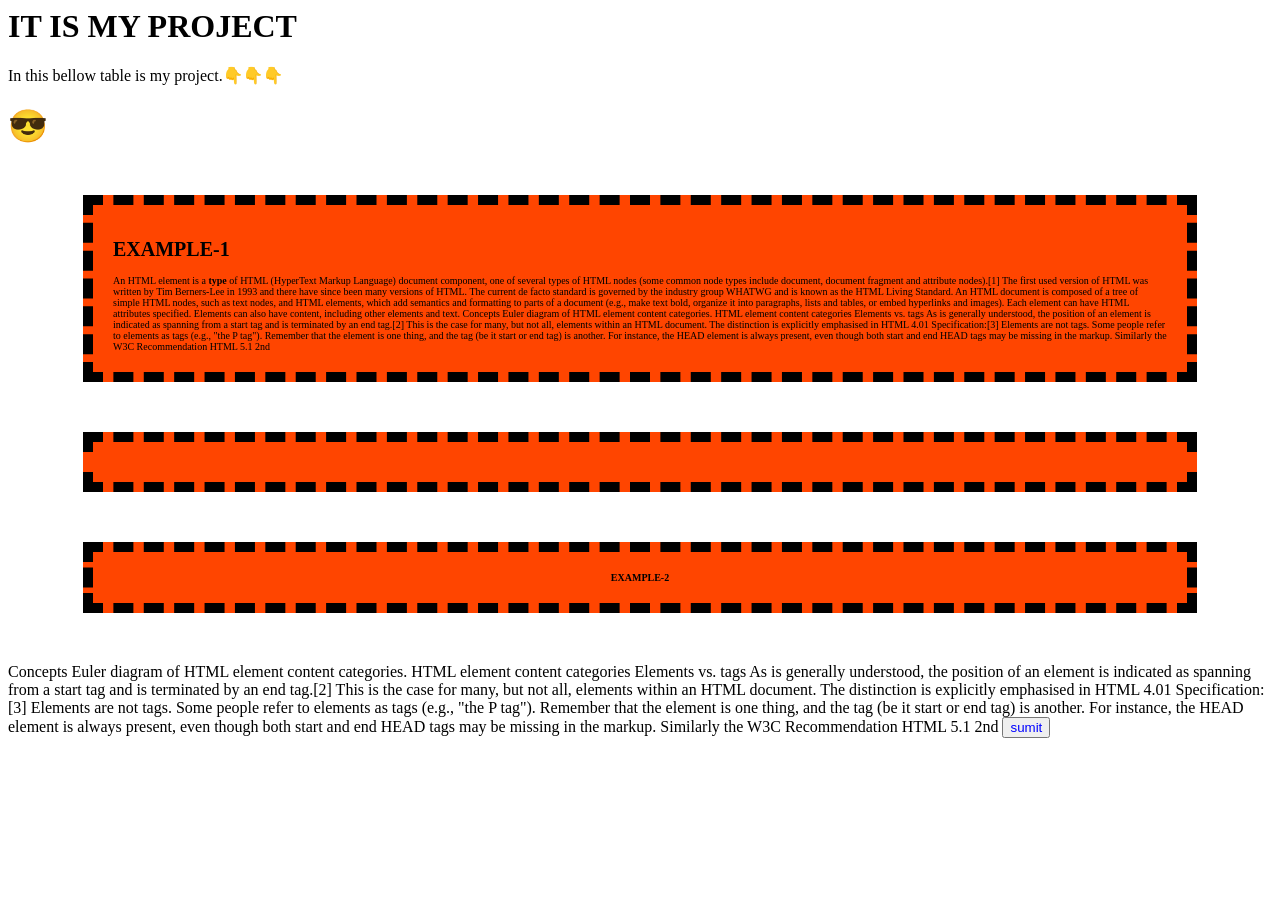
<file: coding_html/-project_file.html>
<html>
<head>
<title>file project</title>
<style>
    
    .A , .beta, .B{
        background-color:orangered;
        margin-top: 50px;
        margin-bottom:50px;
        margin-right:75px;
        margin-left:75px;
        border:10px dashed;
        padding:20px;
        font-size:010px;


    }
    .beta{
        text-align: center;
    } 
    .alpa:hover{
        color:blue;
    }
    button{
        color: blue;
    }


</style>
</head>
<body>

</body>
<h1>IT IS MY PROJECT </h1>
<P>In this bellow table is my project.👇👇👇</P>
<h1>😎</h1>
<div class="A" ><h1 class="alpa">EXAMPLE-1</h1>An HTML element is a <b>type</b> of HTML (HyperText Markup Language) document component, one of several types of HTML nodes (some common node types include document, document fragment and attribute nodes).[1] The first used version of HTML was written by Tim Berners-Lee in 1993 and there have since been many versions of HTML. The current de facto standard is governed by the industry group WHATWG and is known as the HTML Living Standard.

An HTML document is composed of a tree of simple HTML nodes, such as text nodes, and HTML elements, which add semantics and formatting to parts of a document (e.g., make text bold, organize it into paragraphs, lists and tables, or embed hyperlinks and images). Each element can have HTML attributes specified. Elements can also have content, including other elements and text.

Concepts
Euler diagram of HTML element content categories.
HTML element content categories
Elements vs. tags
As is generally understood, the position of an element is indicated as spanning from a start tag and is terminated by an end tag.[2] This is the case for many, but not all, elements within an HTML document. The distinction is explicitly emphasised in HTML 4.01 Specification:[3]

Elements are not tags. Some people refer to elements as tags (e.g., "the P tag"). Remember that the element is one thing, and the tag (be it start or end tag) is another. For instance, the HEAD element is always present, even though both start and end HEAD tags may be missing in the markup.

Similarly the W3C Recommendation HTML 5.1 2nd</div>
<p class="B"><H1 class="beta">EXAMPLE-2</H1>
Concepts
Euler diagram of HTML element content categories.
HTML element content categories
Elements vs. tags
As is generally understood, the position of an element is indicated as spanning from a start tag and is terminated by an end tag.[2] This is the case for many, but not all, elements within an HTML document. The distinction is explicitly emphasised in HTML 4.01 Specification:[3]

Elements are not tags. Some people refer to elements as tags (e.g., "the P tag"). Remember that the element is one thing, and the tag (be it start or end tag) is another. For instance, the HEAD element is always present, even though both start and end HEAD tags may be missing in the markup.

Similarly the W3C Recommendation HTML 5.1 2nd
<button>sumit</button>

</p>


</html>
</file>
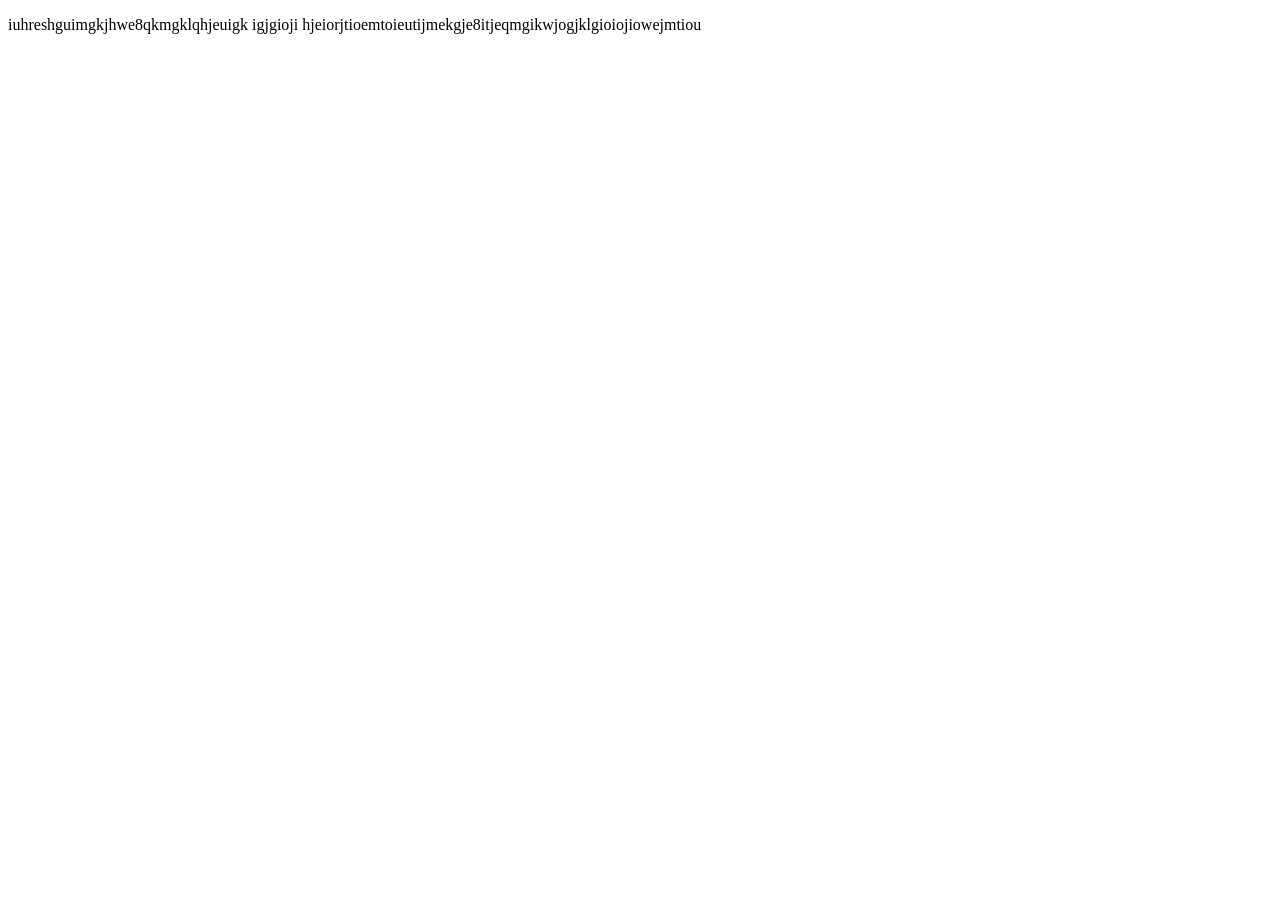
<file: coding_html/article.html>
<!DOCTYPE html>
<html lang="en">
<head>
    <meta charset="UTF-8">
    <meta name="viewport" content="width=device-width, initial-scale=1.0">
    <title>Document</title>
</head>
<body>
    <p>iuhreshguimgkjhwe8qkmgklqhjeuigk <span>igjgioji</span>  hjeiorjtioemtoieutijmekgje8itjeqmgikwjogjklgioiojiowejmtiou  </p>
    
</body>
</html>
<!--The <div> and <span> tags in HTML are both generic container elements used to
     group content when no other semantic element is appropriate. 
     The primary difference lies in their display behavior:
      <div> is a block-level element, while <span> is an inline element.-->
</file>
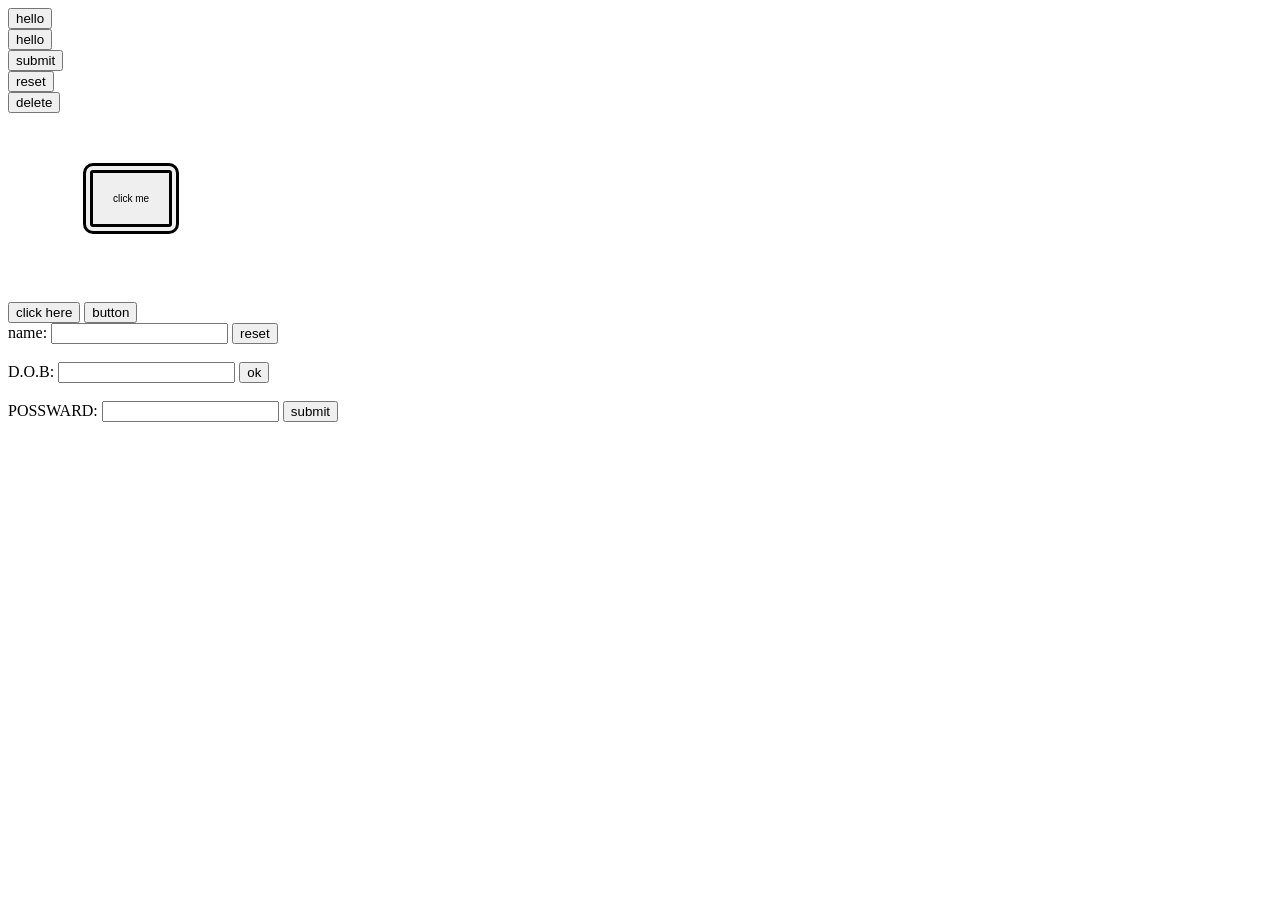
<file: coding_html/button.html>
<!DOCTYPE html>
<html lang="en">
<head>
    <meta charset="UTF-8">
    <meta name="viewport" content="width=device-width, initial-scale=1.0">
    <title>Document</title>
    <style>
        .A{
                    
        margin-top: 50px;
        margin-bottom:50px;
        margin-right:75px;
        margin-left:75px;
        border:10px double;
        padding:20px;
        font-size:010px;
        border-radius:10px

        }
    .A:hover{
        background-color: aqua;
        transition: 1s;
        cursor: crosshair ;
    }
    </style>

</head>
<body>
    <!--learning button tag-->
    <button>hello</button><br>
    <button type="button">hello</button><br>
        <button type="submit">submit</button><br>
            <button type="reset">reset</button><br>
                <button type="delete">delete</button><br>
                <!--button with classes-->
                <button class="A">click me</button><br><br>
                <button class="B">click here</button>
                <!--java script example-->
                <button onclick="alert('button is clicked')">button</button><br>
                <!--inside a form for submit-->
                <form>
                  name:  <input type="text">
                    <button type="reset">reset</button>  <br><br>
                  D.O.B:  <input type="number">
                    <button type="submit">ok</button><br><br>
                  POSSWARD:  <input type="password">
                    <button type="submit">submit</button>

                </form>
</body>
</body>
</html>
</file>
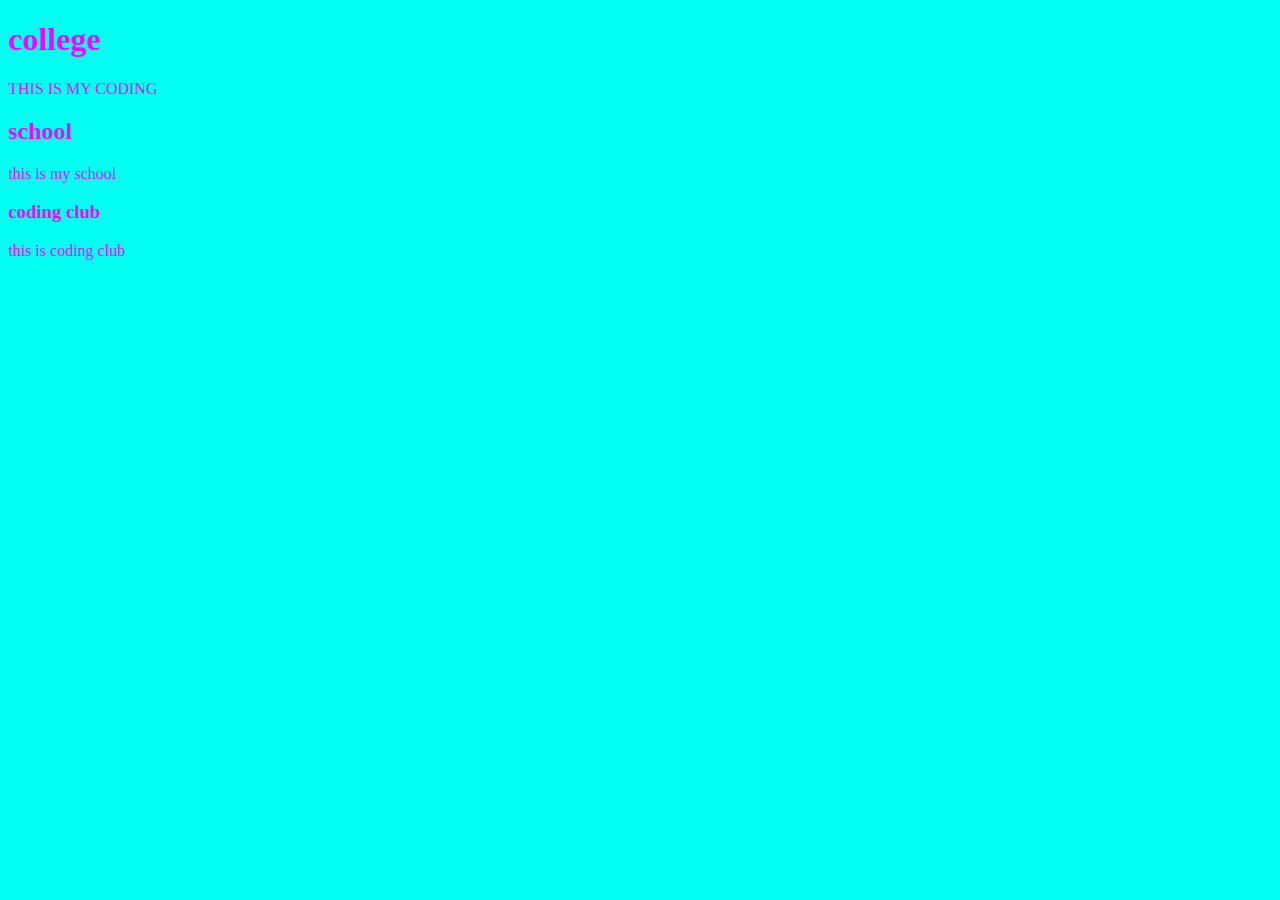
<file: coding_html/external_css.html>
<!DOCTYPE html>
<html lang="en">
<head>
    <meta charset="UTF-8">
    <meta name="viewport" content="width=device-width, initial-scale=1.0">
    <title>RAGHUNATH css</title>
    <link rel="stylesheet" href="styles.css">
</head>
<body>
    <h1>college</h1>
    <p>THIS IS MY CODING</p>
    <h2>school</h2>
    <p>this is my school</p>
    <h3>coding club</h3>
    <p>this is coding club</p>
    
</body>
</html>
</file>
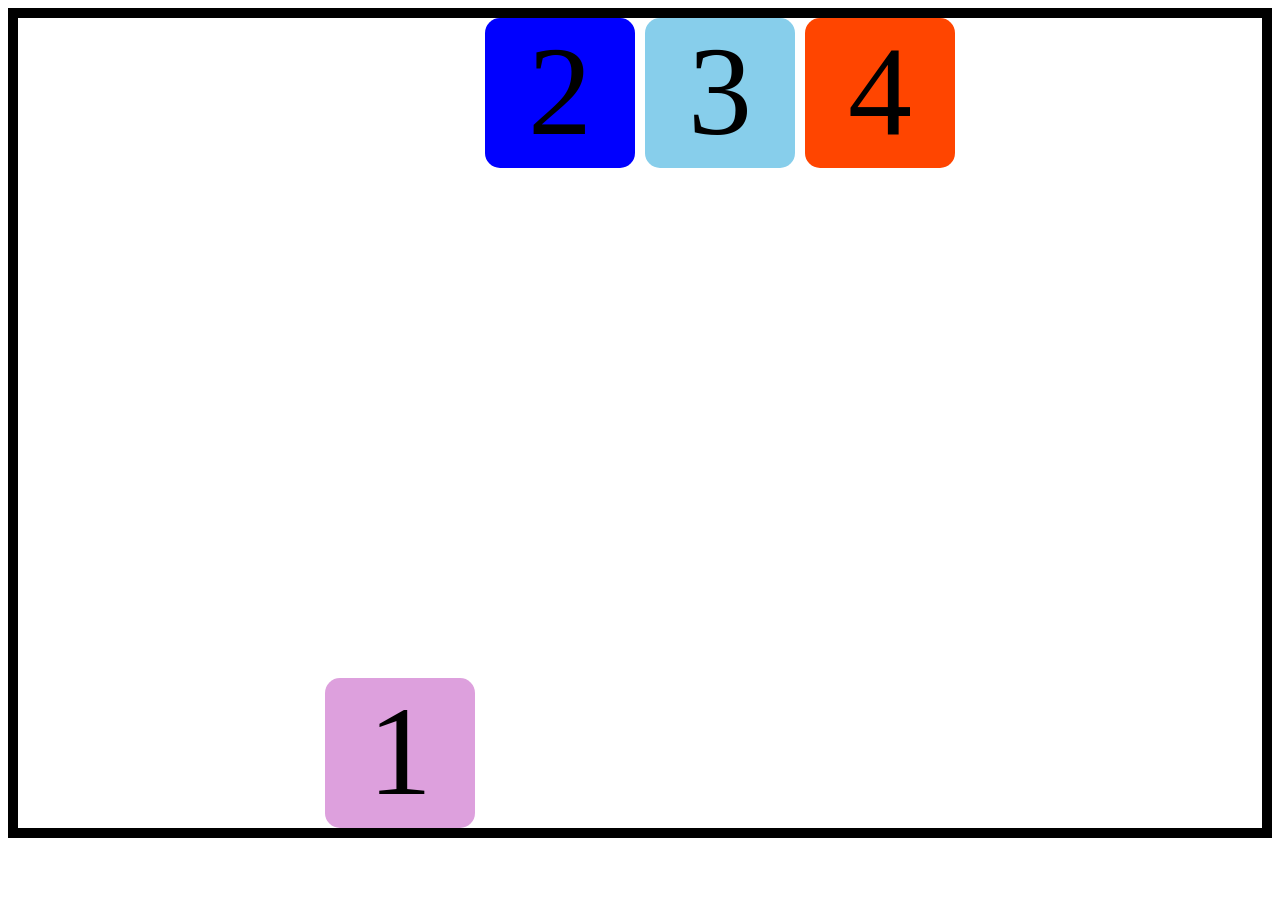
<file: coding_html/flexbox.html>
<!DOCTYPE html>
<html lang="en">
<head>
   <link rel="stylesheet" href="flex-styles.css">
    <title>flex box</title>
</head>
<body>
    <div class="container">
        <div class="box" id="box1" > 1</div>
        <div class="box" id="box2" > 2</div>
        <div class="box" id="box3" > 3</div>
        <div class="box" id="box4" > 4</div>
    </div>
</body>
</html>
<!--   <div class="box" id="box1" > <img src="../images/finix.jpg" alt="img" height="100px"></div>
        <div class="box" id="box2" ><img src="../images/naruto_baryon.jpg.jpg" alt="img" height="100px"> 2</div>
        <div class="box" id="box3" > <img src="../images/nature.jpg" alt="img" height="100px">3</div>
        <div class="box" id="box4" ><img src="../images/sung-jinwoo_solo-leveling.jpg.jpg" alt="img" height="100px"> img</div>
        <div class="box" id="box5" ><img src="../images/finix.jpg" alt="img" height="100px"> img</div>
        <div class="box" id="box6" > <img src="../images/sung-jinwoo_solo-leveling.jpg.jpg" alt="img" height="100px">6</div>
-->
</file>
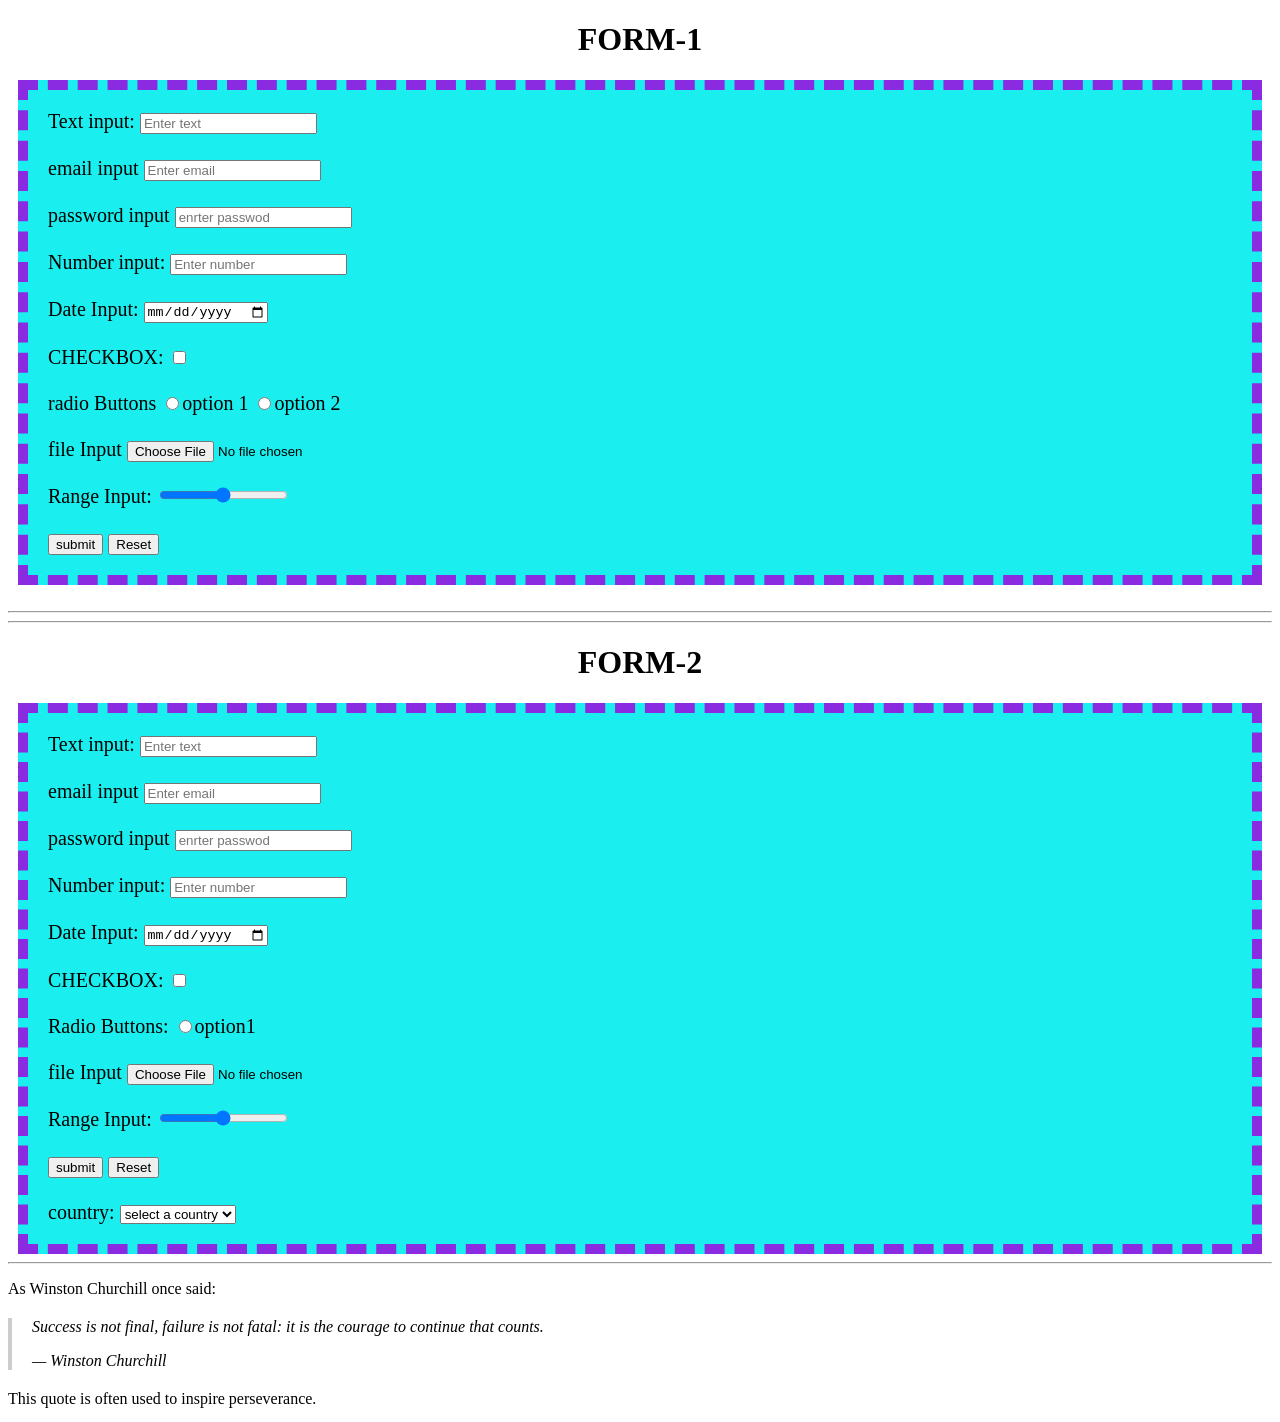
<file: coding_html/form.html>
<!DOCTYPE html>
<html lang="en">
<head>
    
    <style>
        .a{
            background-color: rgb(27, 238, 238);
            margin-left: 10px;
            margin-right:10PX;
            border:10px dashed blueviolet;
            padding:20px;
            font-size: 20px;
            
        }
    </style>
</head>
<body>
    <h1 style="text-align: center;">FORM-1</h1>
    <form class="a">
        <label for="text">Text input:</label>
        <input type="text " id="text" placeholder="Enter text"><br> <br>

        <label for="email"> email input</label>
<input type="email" id="email" placeholder="Enter email">
<br><br>

<label for="Password">password input</label>
<input type="password" id="password" placeholder="enrter passwod"><br><br>
 
<label  for="number">Number input:</label>
<input type="number" id="number" placeholder="Enter number"> <br><br>

<label for="date">Date Input:</label>
<input type="date" id="date">  <br> <br>

<label for="checkbox">CHECKBOX:</label>
<input type="checkbox" id="checkbox"> <br><br>

<label>radio Buttons </labeL>
    <input type="radio" name="options" value1="option1">option 1
<input type="radio" name="options" value1="option2">option 2 <br> <br>

<label for="file">file Input</label>
<input type="file" id="file"><br> <br>

<label for="range">Range Input:</label>
<input type="range" id="range" min="0" max="100"> <br> <br>

<input type="submit" value="submit">
<input type="reset" value="Reset"> 
    </form><br><hr><hr>
                                 <!--difference-->
    <h1 style="text-align: center;">FORM-2</h1>
    <form class="a">
        <label for="text">Text input:</label>
        <input type="text " id="text" placeholder="Enter text"><br> <br>

        <label for="email"> email input</label>
<input type="email" id="email" placeholder="Enter email">
<br><br>

<label for="Password">password input</label>
<input type="password" id="password" placeholder="enrter passwod"> <br><br>
 
<label  for="number">Number input:</label>
<input type="number" id="number" placeholder="Enter number"> <br><br>

<label for="date">Date Input:</label>
<input type="date" id="date">  <br> <br>

<label for="checkbox">CHECKBOX:</label>
<input type="checkbox" id="checkbox"> <br><br>

<labeL>Radio Buttons:</labeL>
<input type="radio" name="options" value1="option1">option1<br> <br>

<label for="file">file Input</label>
<input type="file" id="file"><br> <br>

<label for="range">Range Input:</label>
<input type="range" id="range" min="0" max="100"> <br> <br>

<input type="submit" value="submit">
<input type="reset" value="Reset"><br><br>

<!--drop down select-->
<label for="country">country:</label>
<select id="country" name="country">
<option> select a country</option>
<option value="usa">usa</option>

<option value="uk">uk</option>



</select>

    </form>
<hr>
<!DOCTYPE html>
<html>
<head>
    <title>Blockquote Example</title>
    <style>
        blockquote {
            border-left: 4px solid #ccc;
            padding-left: 20px;
            font-style: italic;
            margin: 20px 0;
        }
        footer {
            margin-top: 10px;
            display: block; /* Footers can contain block-level elements */
        }
    </style>
</head>
<body>

    <p>As Winston Churchill once said:</p>

    <blockquote cite="https://example.com/quote-source">
        <p>Success is not final, failure is not fatal: it is the courage to continue that counts.</p>
        <footer>— <cite>Winston Churchill</cite></footer>
    </blockquote>

    <p>This quote is often used to inspire perseverance.</p>

</body>
</html>

    </body>
</html>
</file>
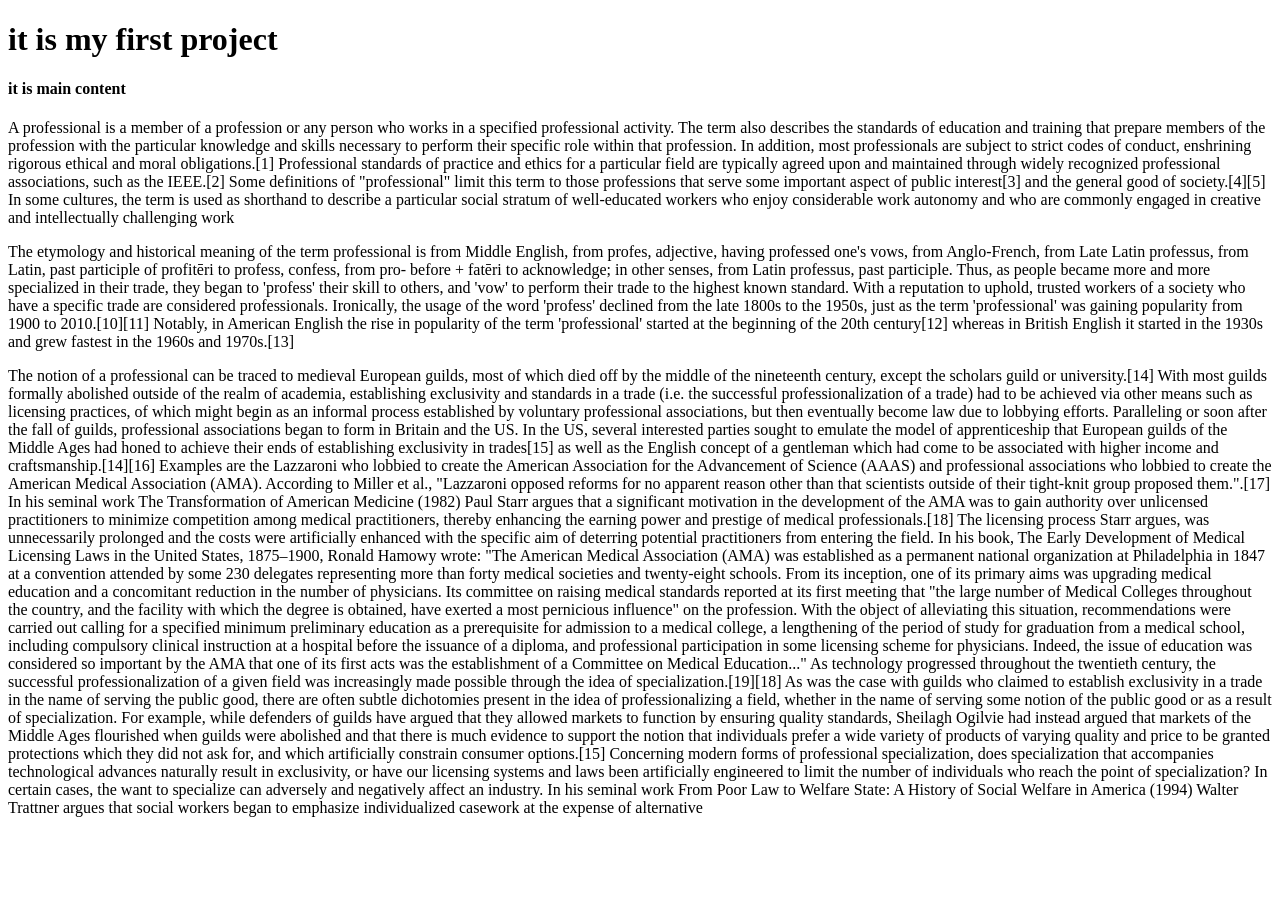
<file: coding_html/PRACTICE.HTML>
<!DOCTYPE html>
<html lang="en">
<head>
   
    <title>Document</title>
</head>
<body>
    <h1> it is my first project</h1>
        <h4>it is main content</h4>
   <div> <p>A professional is a member of a profession or any person who works in a specified professional activity. The term also describes the standards of education and training that prepare members of the profession with the particular knowledge and skills necessary to perform their specific role within that profession. In addition, most professionals are subject to strict codes of conduct, enshrining rigorous ethical and moral obligations.[1] Professional standards of practice and ethics for a particular field are typically agreed upon and maintained through widely recognized professional associations, such as the IEEE.[2] Some definitions of "professional" limit this term to those professions that serve some important aspect of public interest[3] and the general good of society.[4][5]

In some cultures, the term is used as shorthand to describe a particular social stratum of well-educated workers who enjoy considerable work autonomy and who are commonly engaged in creative and intellectually challenging work</p>
<P>The etymology and historical meaning of the term professional is from Middle English, from profes, adjective, having professed one's vows, from Anglo-French, from Late Latin professus, from Latin, past participle of profitēri to profess, confess, from pro- before + fatēri to acknowledge; in other senses, from Latin professus, past participle. Thus, as people became more and more specialized in their trade, they began to 'profess' their skill to others, and 'vow' to perform their trade to the highest known standard. With a reputation to uphold, trusted workers of a society who have a specific trade are considered professionals. Ironically, the usage of the word 'profess' declined from the late 1800s to the 1950s, just as the term 'professional' was gaining popularity from 1900 to 2010.[10][11] Notably, in American English the rise in popularity of the term 'professional' started at the beginning of the 20th century[12] whereas in British English it started in the 1930s and grew fastest in the 1960s and 1970s.[13]</P>
<p>The notion of a professional can be traced to medieval European guilds, most of which died off by the middle of the nineteenth century, except the scholars guild or university.[14]

With most guilds formally abolished outside of the realm of academia, establishing exclusivity and standards in a trade (i.e. the successful professionalization of a trade) had to be achieved via other means such as licensing practices, of which might begin as an informal process established by voluntary professional associations, but then eventually become law due to lobbying efforts. Paralleling or soon after the fall of guilds, professional associations began to form in Britain and the US. In the US, several interested parties sought to emulate the model of apprenticeship that European guilds of the Middle Ages had honed to achieve their ends of establishing exclusivity in trades[15] as well as the English concept of a gentleman which had come to be associated with higher income and craftsmanship.[14][16] Examples are the Lazzaroni who lobbied to create the American Association for the Advancement of Science (AAAS) and professional associations who lobbied to create the American Medical Association (AMA). According to Miller et al., "Lazzaroni opposed reforms for no apparent reason other than that scientists outside of their tight-knit group proposed them.".[17] In his seminal work The Transformation of American Medicine (1982) Paul Starr argues that a significant motivation in the development of the AMA was to gain authority over unlicensed practitioners to minimize competition among medical practitioners, thereby enhancing the earning power and prestige of medical professionals.[18] The licensing process Starr argues, was unnecessarily prolonged and the costs were artificially enhanced with the specific aim of deterring potential practitioners from entering the field. In his book, The Early Development of Medical Licensing Laws in the United States, 1875–1900, Ronald Hamowy wrote:

"The American Medical Association (AMA) was established as a permanent national organization at Philadelphia in 1847 at a convention attended by some 230 delegates representing more than forty medical societies and twenty-eight schools. From its inception, one of its primary aims was upgrading medical education and a concomitant reduction in the number of physicians. Its committee on raising medical standards reported at its first meeting that "the large number of Medical Colleges throughout the country, and the facility with which the degree is obtained, have exerted a most pernicious influence" on the profession. With the object of alleviating this situation, recommendations were carried out calling for a specified minimum preliminary education as a prerequisite for admission to a medical college, a lengthening of the period of study for graduation from a medical school, including compulsory clinical instruction at a hospital before the issuance of a diploma, and professional participation in some licensing scheme for physicians. Indeed, the issue of education was considered so important by the AMA that one of its first acts was the establishment of a Committee on Medical Education..."

As technology progressed throughout the twentieth century, the successful professionalization of a given field was increasingly made possible through the idea of specialization.[19][18]

As was the case with guilds who claimed to establish exclusivity in a trade in the name of serving the public good, there are often subtle dichotomies present in the idea of professionalizing a field, whether in the name of serving some notion of the public good or as a result of specialization. For example, while defenders of guilds have argued that they allowed markets to function by ensuring quality standards, Sheilagh Ogilvie had instead argued that markets of the Middle Ages flourished when guilds were abolished and that there is much evidence to support the notion that individuals prefer a wide variety of products of varying quality and price to be granted protections which they did not ask for, and which artificially constrain consumer options.[15] Concerning modern forms of professional specialization, does specialization that accompanies technological advances naturally result in exclusivity, or have our licensing systems and laws been artificially engineered to limit the number of individuals who reach the point of specialization?

In certain cases, the want to specialize can adversely and negatively affect an industry. In his seminal work From Poor Law to Welfare State: A History of Social Welfare in America (1994) Walter Trattner argues that social workers began to emphasize individualized casework at the expense of alternative</p>
</div>
</body>
</html>
</file>
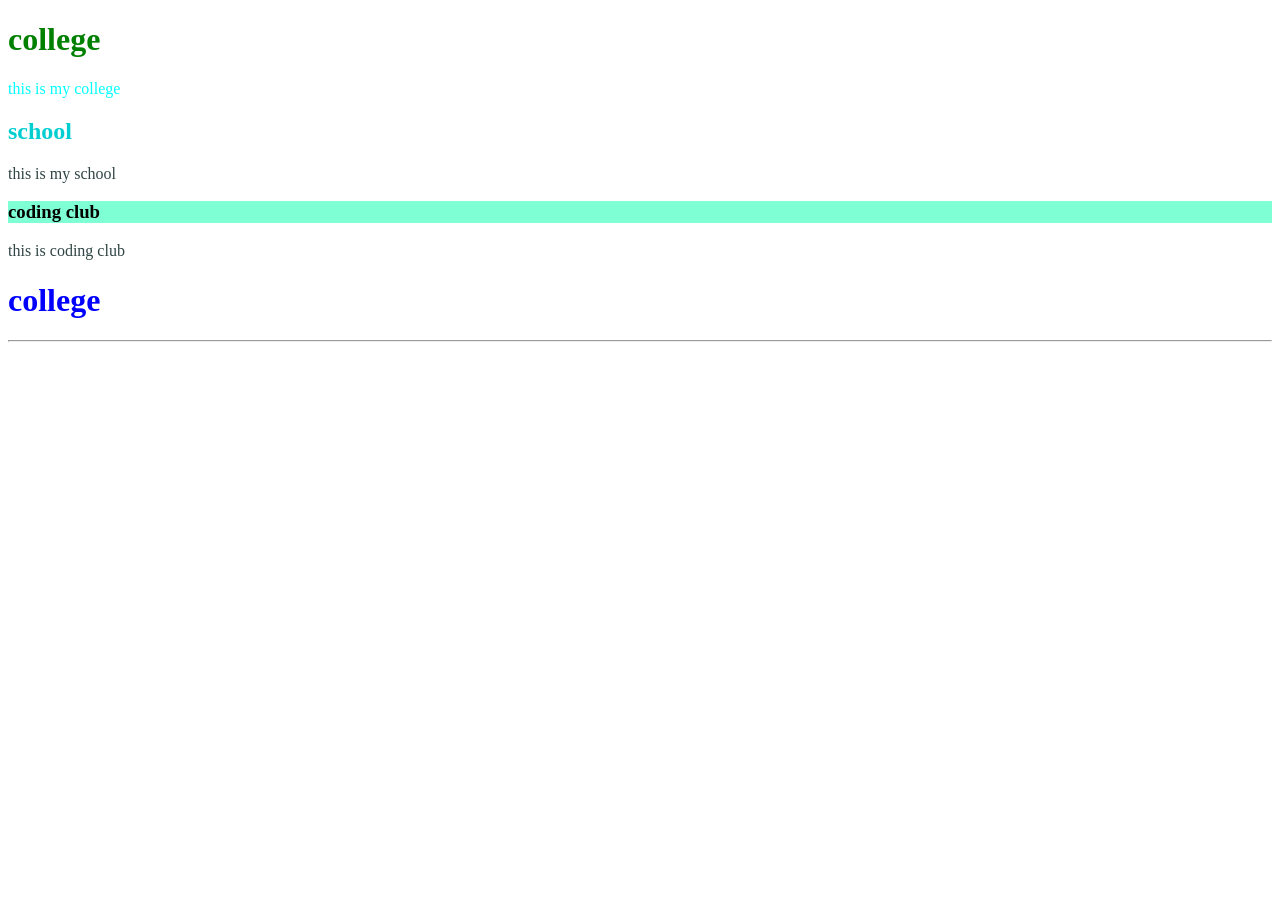
<file: coding_html/today.html>
<!DOCTYPE html>
<html lang="en">
<head>
    <!--internal css-->
    <style>
        h1{
          color:green;  
        }
        p{
            color:rgb(48, 68, 68);
        }
        h3{
            background-color: aquamarine;
        }
        h2{
            color:darkturquoise
        }
    </style>
    <meta charset="UTF-8">
    <meta name="viewport" content="width=device-width, initial-scale=1.0">
    <title>my file</title>
</head>
<body>
    <h1>college</h1>
    <p style="color:aqua;">this is my college</p>
    <h2>school</h2>
    <p>this is my school</p>
    <h3>coding club</h3>
    <p>this is coding club</p>
    <!--this is my comment-->
    <h1 style="color:blue">college</h1>  <!--this is for inline style tag-->
    <hr>
    

</body> 
</html>
</file>
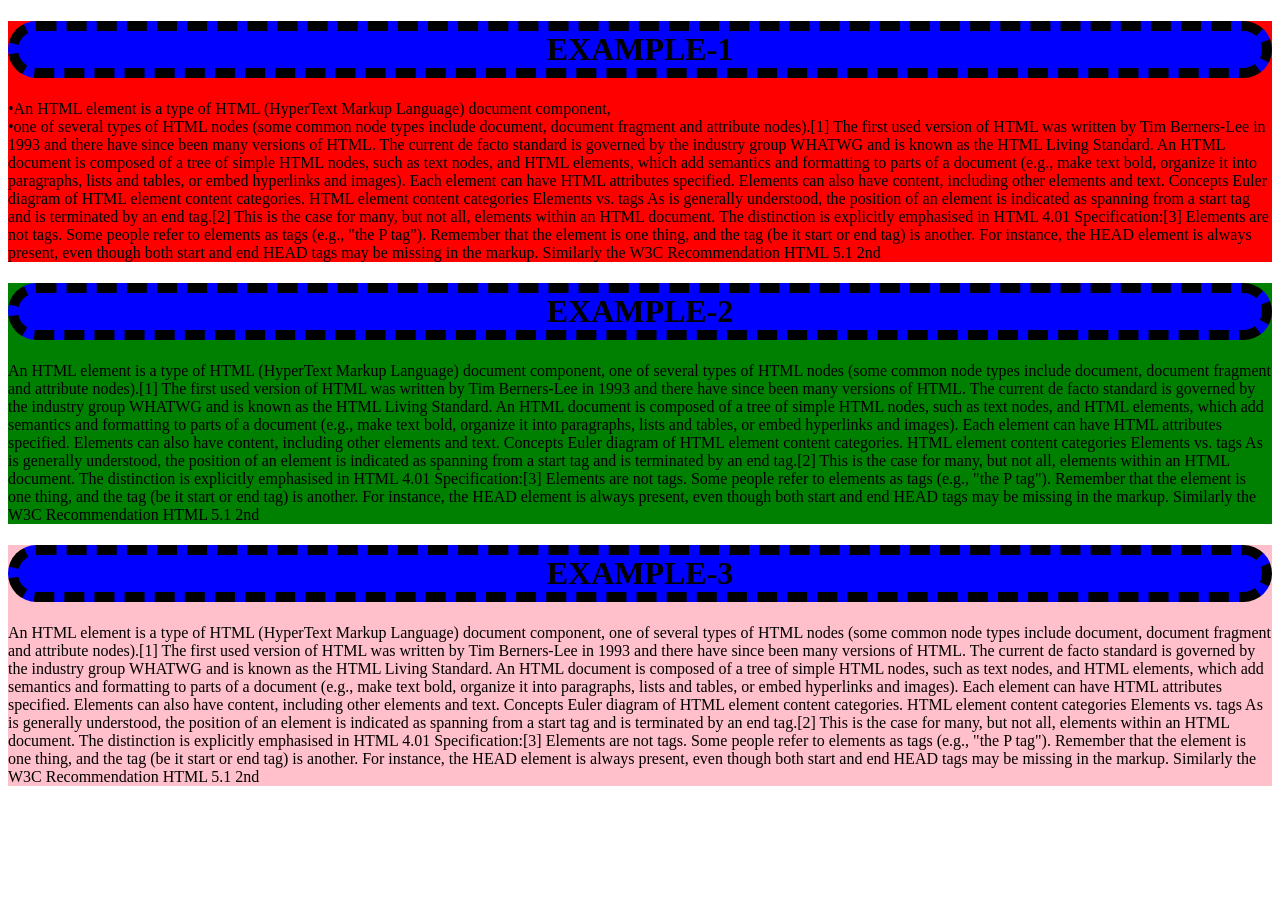
<file: coding_html/tody.html>
<!DOCTYPE html>
<html lang="en">
<head>
    <link rel="stylesheet" href="style2.css">
    <title>Document</title>
</head>
<body>
    <div class="one">
        <h1>EXAMPLE-1</h1>&bull;An HTML element is a type of HTML (HyperText Markup Language) document component,
        <br>&bull;one of several types of HTML nodes (some common node types include document, document fragment and attribute nodes).[1] The first used version of HTML was written by Tim Berners-Lee in 1993 and there have since been many versions of HTML. The current de facto standard is governed by the industry group WHATWG and is known as the HTML Living Standard. An HTML document is composed of a tree of simple HTML nodes, such as text nodes, and HTML elements, which add semantics and formatting to parts of a document (e.g., make text bold, organize it into paragraphs, lists and tables, or embed hyperlinks and images). Each element can have HTML attributes specified. Elements can also have content, including other elements and text. Concepts Euler diagram of HTML element content categories. HTML element content categories Elements vs. tags As is generally understood, the position of an element is indicated as spanning from a start tag and is terminated by an end tag.[2] This is the case for many, but not all, elements within an HTML document. The distinction is explicitly emphasised in HTML 4.01 Specification:[3] Elements are not tags. Some people refer to elements as tags (e.g., "the P tag"). Remember that the element is one thing, and the tag (be it start or end tag) is another. For instance, the HEAD element is always present, even though both start and end HEAD tags may be missing in the markup. Similarly the W3C Recommendation HTML 5.1 2nd
</div>
<div class="two"><h1>EXAMPLE-2</h1>An HTML element is a type of HTML (HyperText Markup Language) document component, one of several types of HTML nodes (some common node types include document, document fragment and attribute nodes).[1] The first used version of HTML was written by Tim Berners-Lee in 1993 and there have since been many versions of HTML. The current de facto standard is governed by the industry group WHATWG and is known as the HTML Living Standard. An HTML document is composed of a tree of simple HTML nodes, such as text nodes, and HTML elements, which add semantics and formatting to parts of a document (e.g., make text bold, organize it into paragraphs, lists and tables, or embed hyperlinks and images). Each element can have HTML attributes specified. Elements can also have content, including other elements and text. Concepts Euler diagram of HTML element content categories. HTML element content categories Elements vs. tags As is generally understood, the position of an element is indicated as spanning from a start tag and is terminated by an end tag.[2] This is the case for many, but not all, elements within an HTML document. The distinction is explicitly emphasised in HTML 4.01 Specification:[3] Elements are not tags. Some people refer to elements as tags (e.g., "the P tag"). Remember that the element is one thing, and the tag (be it start or end tag) is another. For instance, the HEAD element is always present, even though both start and end HEAD tags may be missing in the markup. Similarly the W3C Recommendation HTML 5.1 2nd
</div>
<div class="three"><h1>EXAMPLE-3</h1>An HTML element is a type of HTML (HyperText Markup Language) document component, one of several types of HTML nodes (some common node types include document, document fragment and attribute nodes).[1] The first used version of HTML was written by Tim Berners-Lee in 1993 and there have since been many versions of HTML. The current de facto standard is governed by the industry group WHATWG and is known as the HTML Living Standard. An HTML document is composed of a tree of simple HTML nodes, such as text nodes, and HTML elements, which add semantics and formatting to parts of a document (e.g., make text bold, organize it into paragraphs, lists and tables, or embed hyperlinks and images). Each element can have HTML attributes specified. Elements can also have content, including other elements and text. Concepts Euler diagram of HTML element content categories. HTML element content categories Elements vs. tags As is generally understood, the position of an element is indicated as spanning from a start tag and is terminated by an end tag.[2] This is the case for many, but not all, elements within an HTML document. The distinction is explicitly emphasised in HTML 4.01 Specification:[3] Elements are not tags. Some people refer to elements as tags (e.g., "the P tag"). Remember that the element is one thing, and the tag (be it start or end tag) is another. For instance, the HEAD element is always present, even though both start and end HEAD tags may be missing in the markup. Similarly the W3C Recommendation HTML 5.1 2nd
</div>
</body>
</html>
</file>
<file: coding_html/styles.css>
*{
    color:fuchsia;
    background-color: rgb(2, 255, 242);
}
</file>
<file: coding_html/flex-styles.css>
.container{
    display: flex;
    flex-direction:row;
    border:10px solid black;
    justify-content:center;                       /* x-axis is control by the code */
    height:90vh;                           
    flex-wrap:wrap;                       /* y-axis is control by the code */
    gap:10px;                /*  this tag cut the space along the x-axis*/
   
}
.box{
    width:150px;
    height:150px;
    font-size:8em;
    text-align:center;
    border-radius:15px;
}
#box1{
    background-color:plum;
    align-self:flex-end;
}
#box2{
    background-color:blue;
}
#box3{
    background-color:skyblue;
}
#box4{
    background-color:orangered;
}
#box5{
    background-color:orange;
}
#box6{
    background-color:pink;
}
</file>
<file: coding_html/style2.css>
.one{
    background-color:red;
}
.two{
    background-color:green;
}
.three{
    BACKGROUND-COLOR:pink;
}
h1{
    text-align: center;
    background-color:blue;
    border-radius: 10cm;
    border:dashed 10px;
}
</file>
